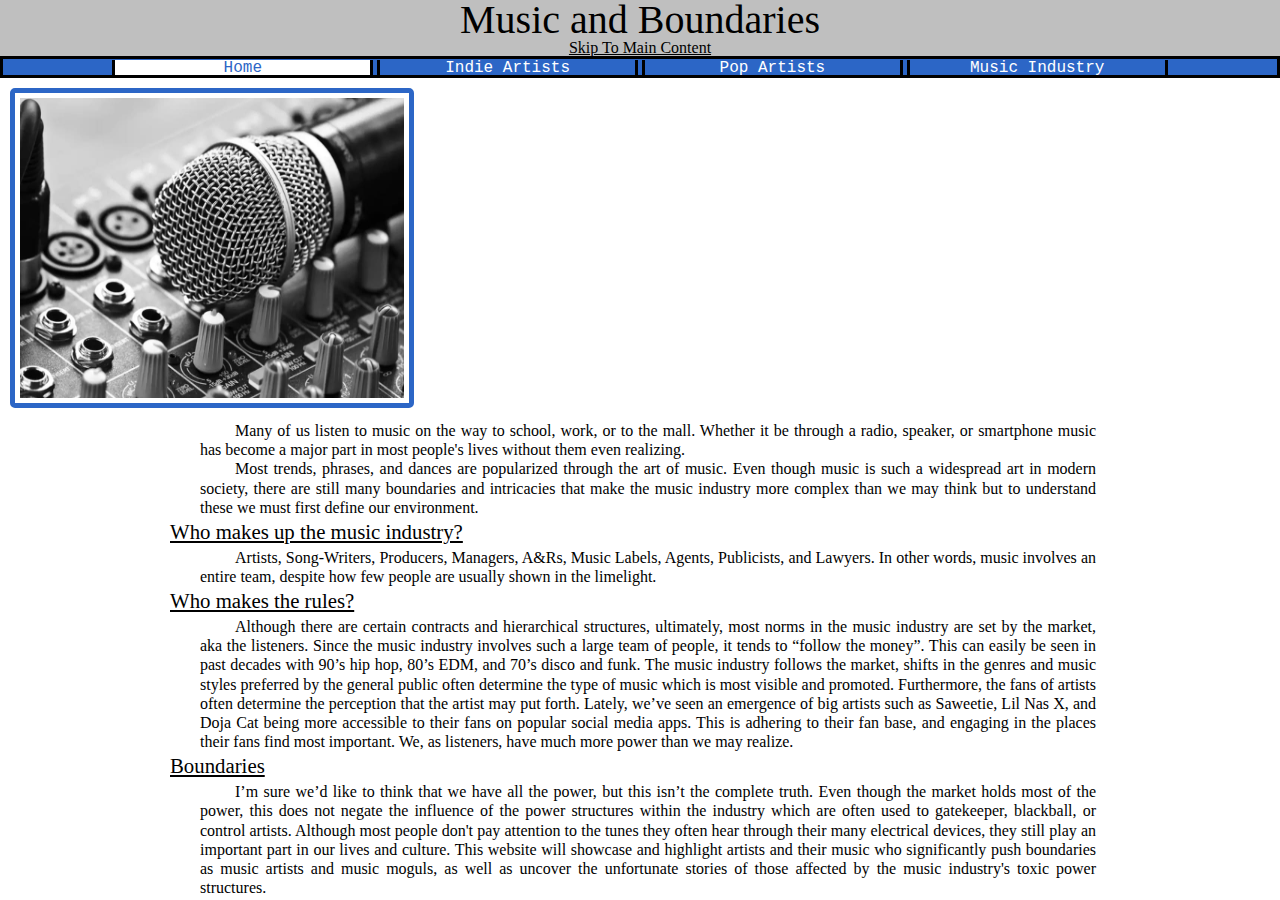
<file: index.html>
<!DOCTYPE html>
<html lang="en">
<head>
  <meta charset="UTF-8">
  <meta name="viewport" content="width=device-width, initial-scale=1.0">
  <link rel="stylesheet" href="css/html5reset.css">
  <link rel="stylesheet" href="css/style.css">
 <title>Music and Boundaries</title>	
</head>	
<body>
    <header>
        <h1>Music and Boundaries</h1>
        <a class="skiplink" href="#main">Skip To Main Content</a>
        <nav>
            <ul>
                <li><a class = "current" href="index.html">Home</a></li>
                <li><a href="indie.html">Indie Artists</a></li>
                <li><a href="pop.html">Pop Artists</a></li>
                <li><a href="industry.html">Music Industry</a></li>
            </ul>
        </nav>
    </header>	
    <main id = "main">
        <img id = "micimg" class="gallery" src="images/home.jpeg" alt="Black and white image of a microphone sitting on a Musical Instrument Digital Interface (MIDI).">
        <p>
            Many of us listen to music on the way to school, work, or to the mall. Whether it be through a radio, speaker, or smartphone music has become a major part in most people's lives without them even realizing. 
        </p>
        <p>
            Most trends, phrases, and dances are popularized through the art of music. Even though music is such a widespread art in modern society, there are still many boundaries and intricacies that make the music industry more complex than we may think but to understand these we must first define our environment. 
        </p>
        <h2>Who makes up the music industry?</h2>
        <p>
            Artists, Song-Writers, Producers, Managers, A&Rs, Music Labels, Agents, Publicists, and Lawyers. In other words, music involves an entire team, despite how few people are usually shown in the limelight.
        </p>
        <h2>Who makes the rules?</h2>
        <p>
            Although there are certain contracts and hierarchical structures, ultimately, most norms in the music industry are set by the market, aka the listeners. Since the music industry involves such a large team of people, it tends to “follow the money”. This can easily be seen in past decades with 90’s hip hop, 80’s EDM, and 70’s disco and funk. The music industry follows the market, shifts in the genres and music styles preferred by the general public often determine the type of music which is most visible and promoted. Furthermore, the fans of artists often determine the perception that the artist may put forth. Lately, we’ve seen an emergence of big artists such as Saweetie, Lil Nas X, and Doja Cat being more accessible to their fans on popular social media apps. This is adhering to their fan base, and engaging in the places their fans find most important. We, as listeners, have much more power than we may realize.
        </p>
        <h2>Boundaries</h2>
        <p>
            I’m sure we’d like to think that we have all the power, but this isn’t the complete truth. Even though the market holds most of the power, this does not negate the influence of the power structures within the industry which are often used to gatekeeper, blackball, or control artists.
            Although most people don't pay attention to the tunes they often hear through their many electrical devices, they still play an important part in our lives and culture. This website will showcase and highlight artists and their music who significantly push boundaries as music artists and music moguls, as well as uncover the unfortunate stories of those affected by the music industry's toxic power structures.
             
        </p>
    </main>
    <footer>

    </footer>
</body>
</file>
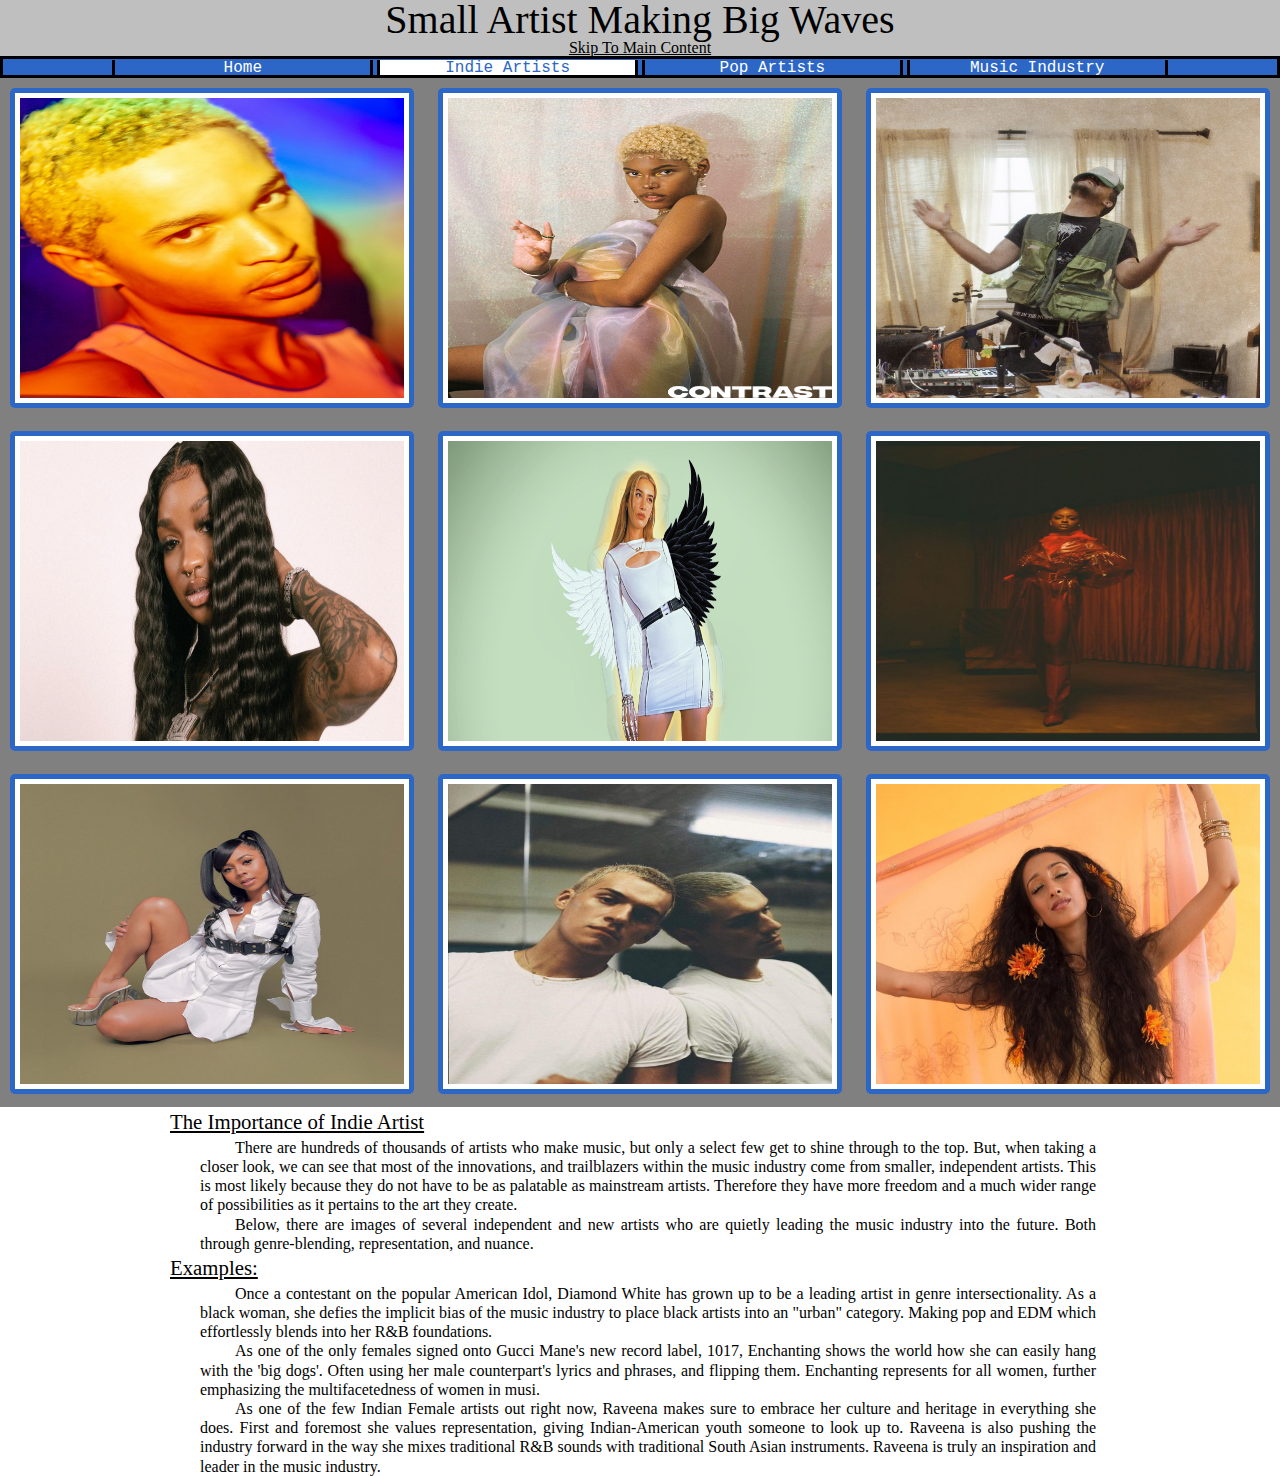
<file: indie.html>
<!DOCTYPE html>
<html lang="en">
<head>
  <meta charset="UTF-8">
  <meta name="viewport" content="width=device-width, initial-scale=1.0">
  <link rel="stylesheet" href="css/html5reset.css">
  <link rel="stylesheet" href="css/style.css">
 <title>Small Artists Making Big Waves</title>	
</head>	
<body>
    <header>
        <h1>Small Artist Making Big Waves</h1>
        <a class="skiplink" href="#main">Skip To Main Content</a>
        <nav>
            <ul>
                <li><a href="index.html">Home</a></li>
                <li><a class = "current" href="indie.html">Indie Artists</a></li>
                <li><a href="pop.html">Pop Artists</a></li>
                <li><a href="industry.html">Music Industry</a></li>
            </ul>
        </nav>
    </header>	
    <main id="main">
        <div>
            <img class = "gallery" src="images/destinconrad.jpeg" alt="Singer-songwriter Destin Conrad staring into the camera under a multi-color hue.">
            <img class = "gallery" src="images/Diamond.jpeg" alt="Indie R&B artist Diamond White covered by an auradescent drape, while standing in front of a sheer background drop.">
            <img class = "gallery" src="images/Dijon-Absolutely.jpeg" alt="Singer-songwriter Dijon in a green vest, on his album cover. The cover depicts Dijon standing in behind of a messy table, in a room with tan walls, in front of a window with tan and white curtains.">
            <img class = "gallery" src="images/Enchanting.png" alt="Black rap artist Enchanting, with curly hair, a tattooed arm sleeve, and diamond necklace starring into the camera in front of a white background.">
            <img class = "gallery" src="images/juliawolf.png"  alt="White pop artist Julia Wolf stands in font of a seagreen background barring 1 angel wing and 1 devil wing. She stands in a white dress with a skeleton decal on her right hand.">
            <img class = "gallery" src="images/justineskye.jpeg" alt="R&B singer Justine Skye dressed in a trnsluscnet red outfit, standing in an empty room under a reddish-orange hue.">
            <img class = "gallery" src="images/mariahscientist.jpeg" alt="Artist Mariah the Scientist in a white t-shirt dress, posing in front of an armygreen backdrop. SHe sits on the ground with a titled head, styled with two ponytails.">
            <img class = "gallery" src="images/Omarapollo.jpeg" alt="Latin singer-songwriter Omar Apollo stands in front of a mirror with bleached hair and a white wife beater. The image is presented with a slight vintage overlay.">
            <img class = "gallery" src="images/raveena.jpeg" alt="Indian artist Raveena, stands in bliss with orange flowers in her hair, holding a peach colored drape behind her head. All while in front of an orange-yellow background.">
        </div>
        <h2>The Importance of Indie Artist</h2>
        <p>
            There are hundreds of thousands of artists who make music, but only a select few get to shine through to the top. But, when taking a closer look, we can see that most of the innovations, and trailblazers within the music industry come from smaller, independent artists. This is most likely because they do not have to be as palatable as mainstream artists. Therefore they have more freedom and a much wider range of possibilities as it pertains to the art they create.
        </p>
        <p>
            Below, there are images of several independent and new artists who are quietly leading the music industry into the future. Both through genre-blending, representation, and nuance.
        </p>
        <h2>Examples:</h2>
        <p>
            Once a contestant on the popular American Idol, Diamond White has grown up to be a leading artist in genre intersectionality. As a black woman, she defies the implicit bias of the music industry to place black artists into an "urban" category. Making pop and EDM which effortlessly blends into her R&B foundations. 
        </p>
        <p>
            As one of the only females signed onto Gucci Mane's new record label, 1017, Enchanting shows the world how she can easily hang with the 'big dogs'. Often using her male counterpart's lyrics and phrases, and flipping them. Enchanting represents for all women, further emphasizing the multifacetedness of women in musi.
        </p>
        <p>
            As one of the few Indian Female artists out right now, Raveena makes sure to embrace her culture and heritage in everything she does. First and foremost she values representation, giving Indian-American youth someone to look up to. Raveena is also pushing the industry forward in the way she mixes traditional R&B sounds with traditional South Asian instruments. Raveena is truly an inspiration and leader in the music industry.
        </p>
    </main>
    <footer>

    </footer>
</body>
</file>
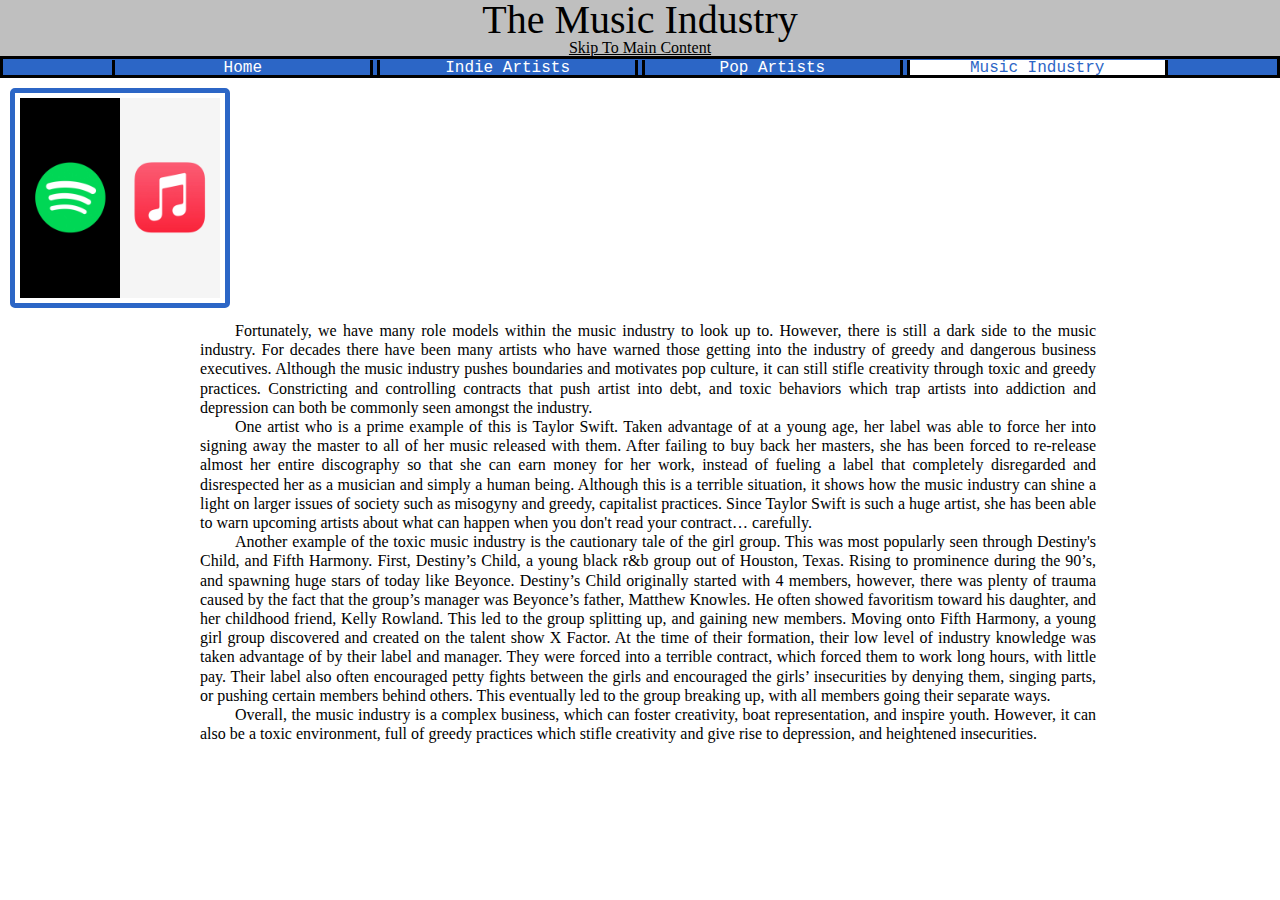
<file: industry.html>
<!DOCTYPE html>
<html lang="en">
<head>
  <meta charset="UTF-8">
  <meta name="viewport" content="width=device-width, initial-scale=1.0">
  <link rel="stylesheet" href="css/html5reset.css">
  <link rel="stylesheet" href="css/style.css">
 <title>The Music Industry</title>	
</head>	
<body>
    <header>
        <h1>The Music Industry</h1>
        <a class="skiplink" href="#main">Skip To Main Content</a>
        <nav>
            <ul>
                <li><a href="index.html">Home</a></li>
                <li><a href="indie.html">Indie Artists</a></li>
                <li><a href="pop.html">Pop Artists</a></li>
                <li><a class = "current" href="industry.html">Music Industry</a></li>
            </ul>
        </nav>
    </header>	
    <main id="main">
        <img id = "industryimg" class= "gallery" src="images/wired-apple-spotify.jpeg" alt="Apple music logo and spotify logo">
        <p>
            Fortunately, we have many role models within the music industry to look up to. However, there is still a dark side to the music industry. For decades there have been many artists who have warned those getting into the industry of greedy and dangerous business executives. Although the music industry pushes boundaries and motivates pop culture, it can still stifle creativity through toxic and greedy practices. Constricting and controlling contracts that push artist into debt, and toxic behaviors which trap artists into addiction and depression can both be commonly seen amongst the industry.
        </p>
        <p>
            One artist who is a prime example of this is Taylor Swift. Taken advantage of at a young age, her label was able to force her into signing away the master to all of her music released with them. After failing to buy back her masters, she has been forced to re-release almost her entire discography so that she can earn money for her work, instead of fueling a label that completely disregarded and disrespected her as a musician and simply a human being. Although this is a terrible situation, it shows how the music industry can shine a light on larger issues of society such as misogyny and greedy, capitalist practices. Since Taylor Swift is such a huge artist, she has been able to warn upcoming artists about what can happen when you don't read your contract… carefully.
        </p>
        <p>
            Another example of the toxic music industry is the cautionary tale of the girl group. This was most popularly seen through Destiny's Child, and Fifth Harmony. First, Destiny’s Child, a young black r&b group out of Houston, Texas. Rising to prominence during the 90’s, and spawning huge stars of today like Beyonce. Destiny’s Child originally started with 4 members, however, there was plenty of trauma caused by the fact that the group’s manager was Beyonce’s father, Matthew Knowles. He often showed favoritism toward his daughter, and her childhood friend, Kelly Rowland. This led to the group splitting up, and gaining new members. Moving onto Fifth Harmony, a young girl group discovered and created on the talent show X Factor. At the time of their formation, their low level of industry knowledge was taken advantage of by their label and manager. They were forced into a terrible contract, which forced them to work long hours, with little pay. Their label also often encouraged petty fights between the girls and encouraged the girls’ insecurities by denying them, singing parts, or pushing certain members behind others. This eventually led to the group breaking up, with all members going their separate ways. 
        </p>
        <p>
            Overall, the music industry is a complex business, which can foster creativity, boat representation, and inspire youth. However, it can also be a toxic environment, full of greedy practices which stifle creativity and give rise to depression, and heightened insecurities.
        </p>
    </main>
    <footer>

    </footer>
</body>
</file>
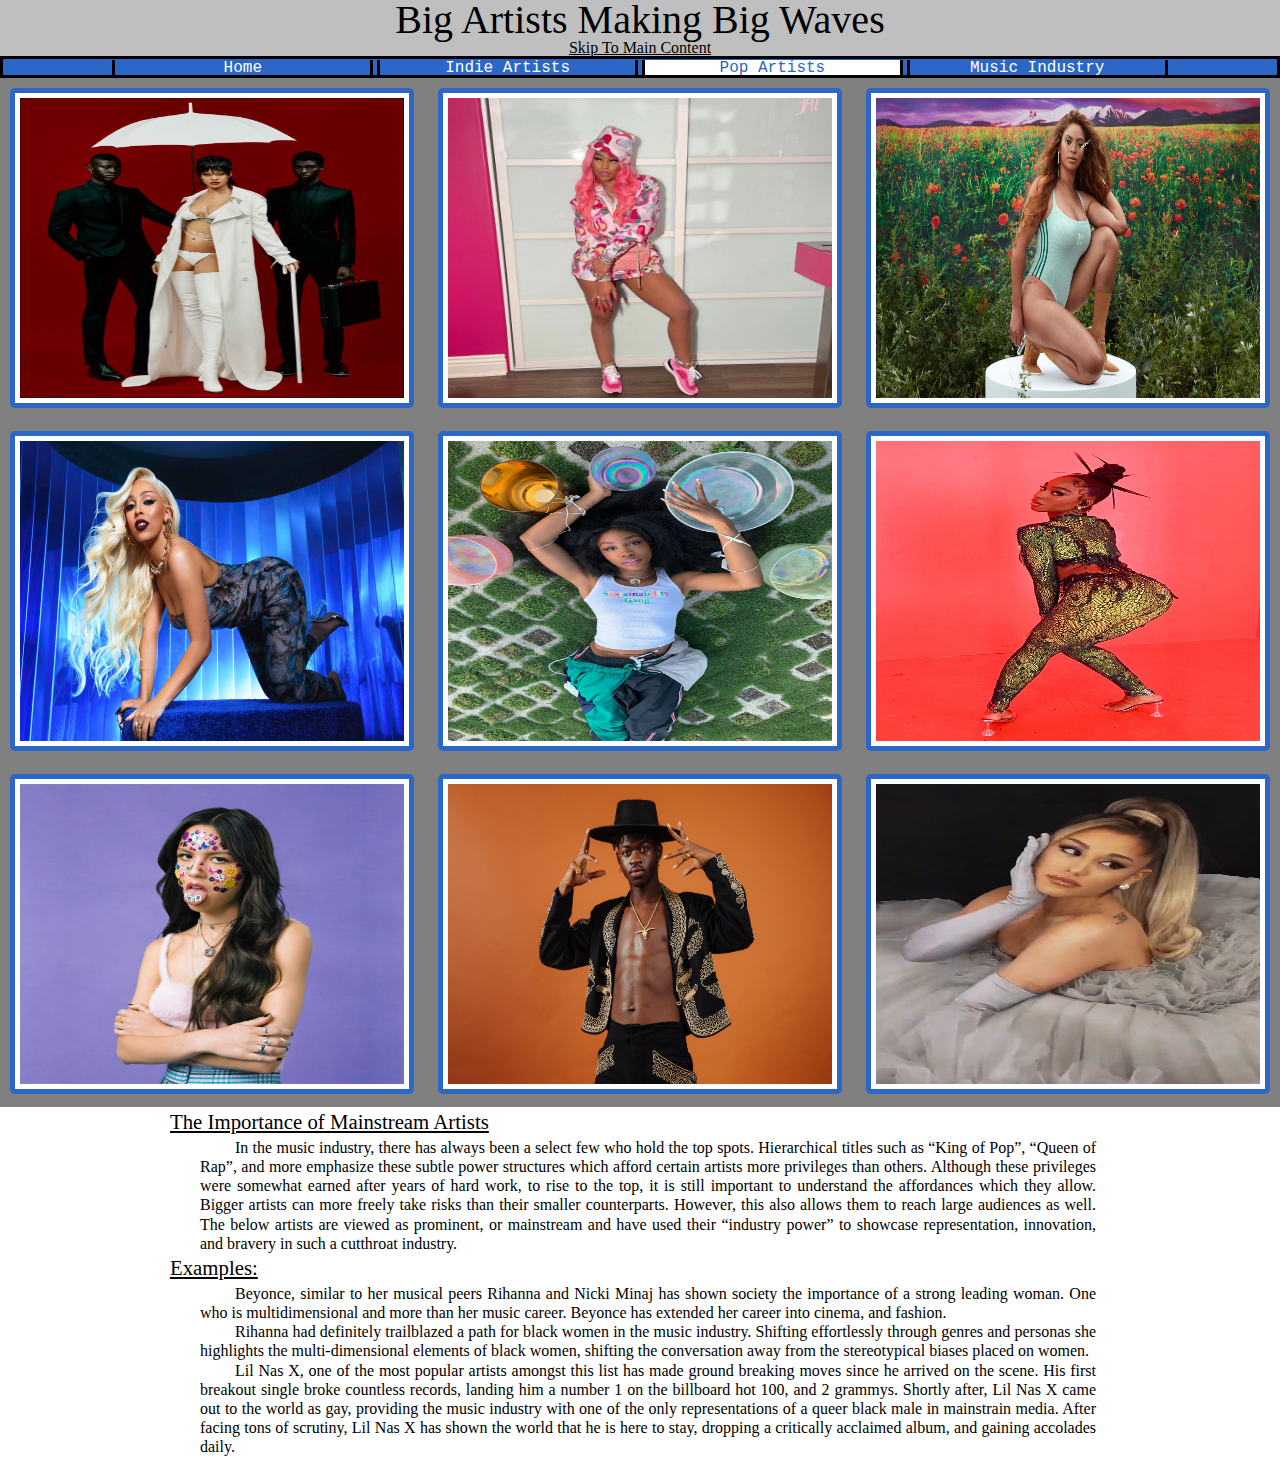
<file: pop.html>
<!DOCTYPE html>
<html lang="en">
<head>
  <meta charset="UTF-8">
  <meta name="viewport" content="width=device-width, initial-scale=1.0">
  <link rel="stylesheet" href="css/html5reset.css">
  <link rel="stylesheet" href="css/style.css">
 <title>Big Artists Making Big Waves</title>	
</head>	
<body>
    <header>
        <h1>Big Artists Making Big Waves</h1>
        <a class="skiplink" href="#main">Skip To Main Content</a>
        <nav>
            <ul>
                <li><a href="index.html">Home</a></li>
                <li><a href="indie.html">Indie Artists</a></li>
                <li><a class = "current" href="pop.html">Pop Artists</a></li>
                <li><a href="industry.html">Music Industry</a></li>
            </ul>
        </nav>	
    </header>
    <main id="main">
        <div>
            <img class = "gallery" src="images/rihanna.jpeg" alt="Pop R&B artist Rihanna in a white outfit stands under a white umbrella, held by two men in black, all in front of a contrasting red background.">
            <img class = "gallery" src="images/Nicki-Minaj.jpeg" alt="Rap artist Nicki Minaj standing in a pink wig, pink and white outfit, with matching shoes. She stands in front of a wall in the comfort of her own home.">
            <img class = "gallery" src="images/Beyonce.jpeg" alt="Beyonce crouching on a platform in green and blue ivy park wear, sporting v shaped glasses.  The background is full of color fun orange flowers and greenary. Mountains can be seen in the far distance.">
            <img class = "gallery" src="images/Doja-Cat-1.jpeg" alt="Doja Cat kneels toward in the camera in blue-purple attire, burgundy lipstick, and blonde wavy hair. The surrounding walls are covered in purple hued mirrors.">
            <img class = "gallery" src="images/sza.jpeg" alt="Black alternative R&B artist SZA laying down outside in a wife beater and jogging pants with bowls commonly used for sonic purposes.">
            <img class = "gallery" src="images/normani.jpeg" alt="Normani in green attire on a red background at her savage x fenty performance. Her pose highlights her figure as she stands with her body poked towards the camera.">
            <img class = "gallery" src="images/oliviarodrigo.jpeg" alt="Olivia Rodrigo covered in stickers in front of a purple background">
            <img class = "gallery" src="images/nasx.jpeg" alt="Lil Nas X stands in front of a orange background, barring his chest and abs, under a black and gold cowboy outfit.">
            <img class = "gallery" src="images/Ariana.png" alt="Ariana Grande kneels in a high volume grey dress, with grey gloves, and a blonde ponytail.">
        </div>
        <h2>The Importance of Mainstream Artists</h2>
        <p>
            In the music industry, there has always been a select few who hold the top spots. Hierarchical titles such as “King of Pop”, “Queen of Rap”, and more emphasize these subtle power structures which afford certain artists more privileges than others. Although these privileges were somewhat earned after years of hard work, to rise to the top, it is still important to understand the affordances which they allow. Bigger artists can more freely take risks than their smaller counterparts. However, this also allows them to reach large audiences as well. The below artists are viewed as prominent, or mainstream and have used their “industry power” to showcase representation, innovation, and bravery in such a cutthroat industry.

        </p>
        <h2>Examples:</h2>
        <p>
            Beyonce, similar to her musical peers Rihanna and Nicki Minaj has shown society the importance of a strong leading woman. One who is multidimensional and more than her music career. Beyonce has extended her career into cinema, and fashion.
        </p>
        <p>
            Rihanna had definitely trailblazed a path for black women in the music industry. Shifting effortlessly through genres and personas she highlights the multi-dimensional elements of black women, shifting the conversation away from the stereotypical biases placed on women. 
        </p>
        <p>
            Lil Nas X, one of the most popular artists amongst this list has made ground breaking moves since he arrived on the scene. His first breakout single broke countless records, landing him a number 1 on the billboard hot 100, and 2 grammys. Shortly after, Lil Nas X came out to the world as gay, providing the music industry with one of the only representations of a queer black male in mainstrain media. After facing tons of scrutiny, Lil Nas X has shown the world that he is here to stay, dropping a critically acclaimed album, and gaining accolades daily.
        </p>
    </main>
    <footer>

    </footer>
</body>
</file>
<file: css/style.css>
header {
    background-color: #bfbfbf;
}
h1 {
    display: block;
    text-align: center;
    color: #000;
    font-size: 2.5em;
}
h2 {
    font-size: 1.3em;
    margin: 5px 0px 5px 170px;
    text-decoration: underline;
}
p {
    display: block;
    margin: 0px 200px 0px 200px;
    line-height: 1.2em;
    width: 70%;
    text-align: justify;
    text-indent: 35px;;
}
/* Nav Bar*/
nav {
    display:block;
    text-align: center;
}
nav ul {
    list-style-type: none;
    background-color: #2C66C6;
    text-align: center;
    border: 3px solid black;
    padding: 0;
    margin: 0;

}
nav li {
    display: inline-block;
    width: 20%;
    margin:auto;
    border: solid black;
    border-width: 0px 3px 0px 3px;
    padding: 0px;

    font-family: 'Courier New', Courier, monospace;
    font-size: 1em;
    line-height: 100%;
    text-align: center;
    color: white;
    background-color: #2C66C6;

}
nav a {
    text-decoration: none;
    color: white;
    display: block;
    height: 15px;
}
.current {
    color: #2C66C6;
    background-color: white;
}
nav a:hover {
    background-color: grey;
}


/* Skip To Content Link */
.skiplink {
    display: block;
    color: black;
    text-align: center;
}

.skiplink:hover {
    color: green;
}

/* Images Gallery */
div {
    background-color: grey;
}
.gallery {
    display:inline-block;
    width: 30%;
    height: 300px;
    margin: 10px;
    border: 5px solid #2C66C6;
    padding: 5px;
    background-color: white;
    border-radius: 5px;
}
img.gallery:hover {
    background-color: #2C66C6;
    border: 4px solid white;
}

#industryimg {
    text-align: center;
    width: 200px;
    height: 200px;
}
</file>
